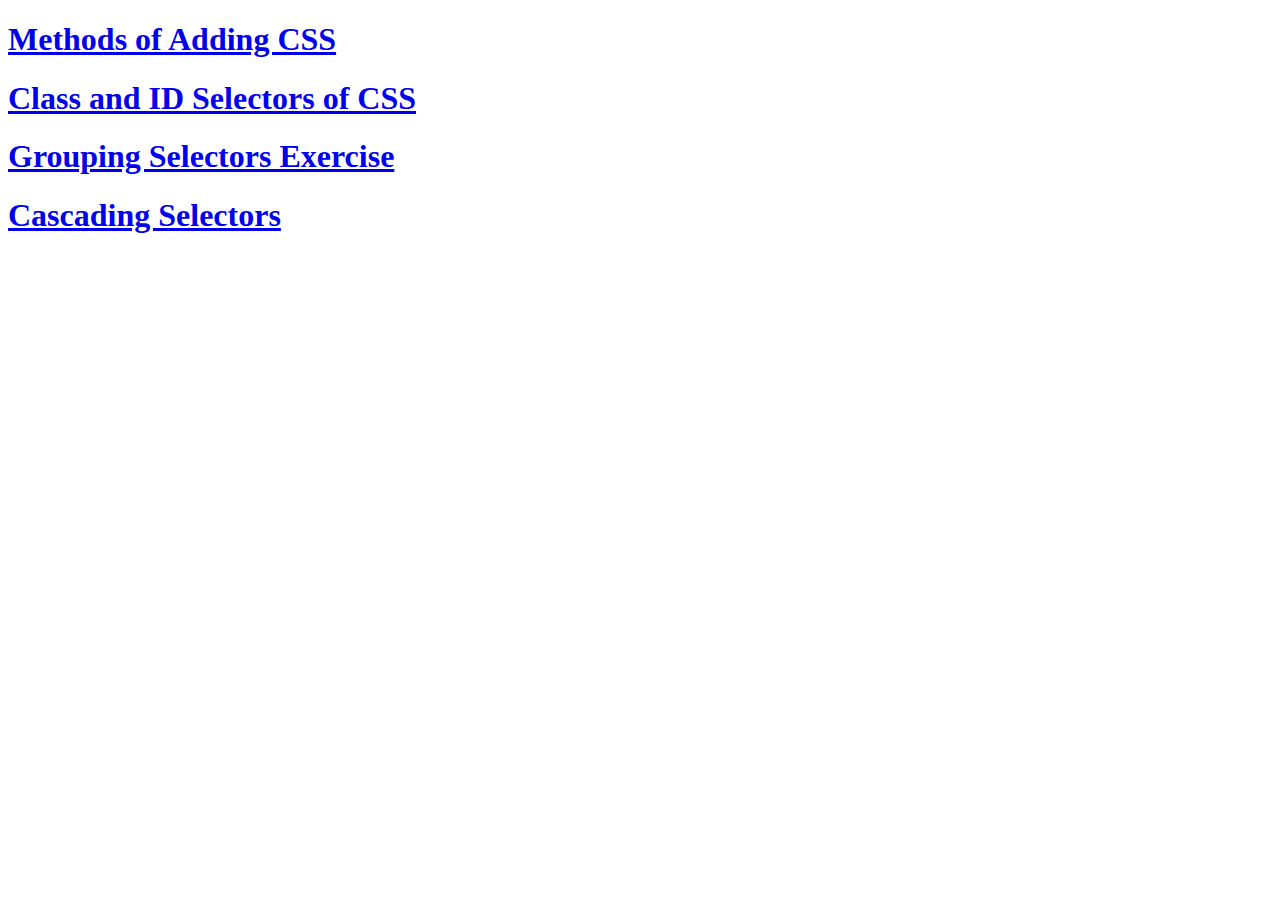
<file: index.html>
<!DOCTYPE html>
<html lang="en">
<head>
    <meta charset="UTF-8">
    <meta http-equiv="X-UA-Compatible" content="IE=edge">
    <meta name="viewport" content="width=device-width, initial-scale=1.0">
    <title>Document</title>
</head>
<body>
    <h1><a href="/css-foundations-projects/methods.html">Methods of Adding CSS</a></h1>
    <h1><a href="/css-foundations-projects/class-and-id-selectors.html">Class and ID Selectors of CSS</a></h1>
    <h1><a href="/css-foundations-projects/grouping-selectors.html">Grouping Selectors Exercise</a></h1>
    <h1><a href="/css-foundations-projects/cascade.html">Cascading Selectors</a></h1>
</body>
</html>
</file>
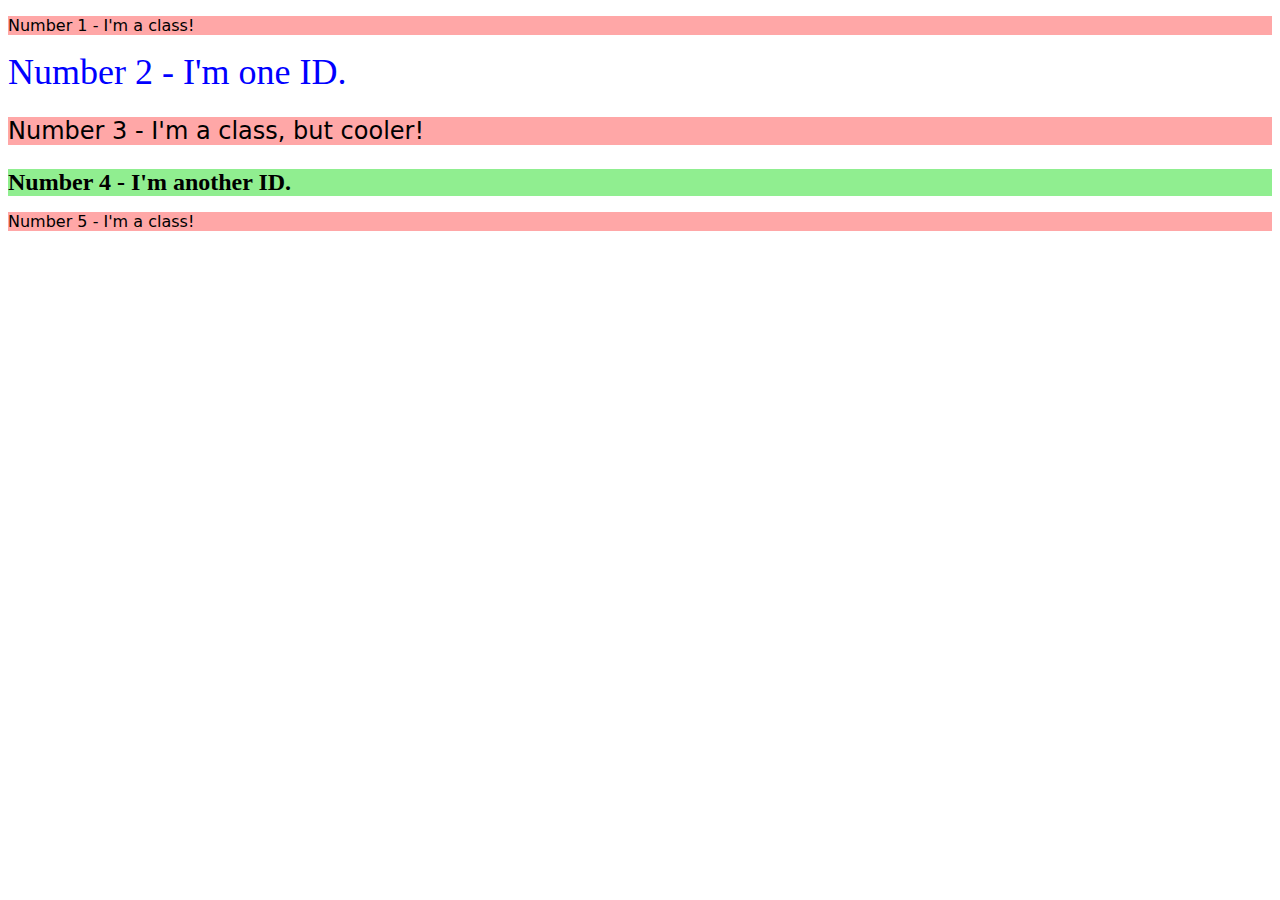
<file: class-and-id-selectors.html>
<!DOCTYPE html>
<html lang="en">
<head>
    <meta charset="UTF-8">
    <meta http-equiv="X-UA-Compatible" content="IE=edge">
    <meta name="viewport" content="width=device-width, initial-scale=1.0">
    <link rel="stylesheet" href="class-id.css" />
    <title>Class and ID Selectors</title>
</head>
<body>
    <p class="odd">Number 1 - I'm a class!</p>
    <div id="two">Number 2 - I'm one ID.</div>
    <p class="odd third">Number 3 - I'm a class, but cooler!</p>
    <div id="fourth">Number 4 - I'm another ID.</div>
    <p class="odd">Number 5 - I'm a class!</p>
</body>
</html>
</file>
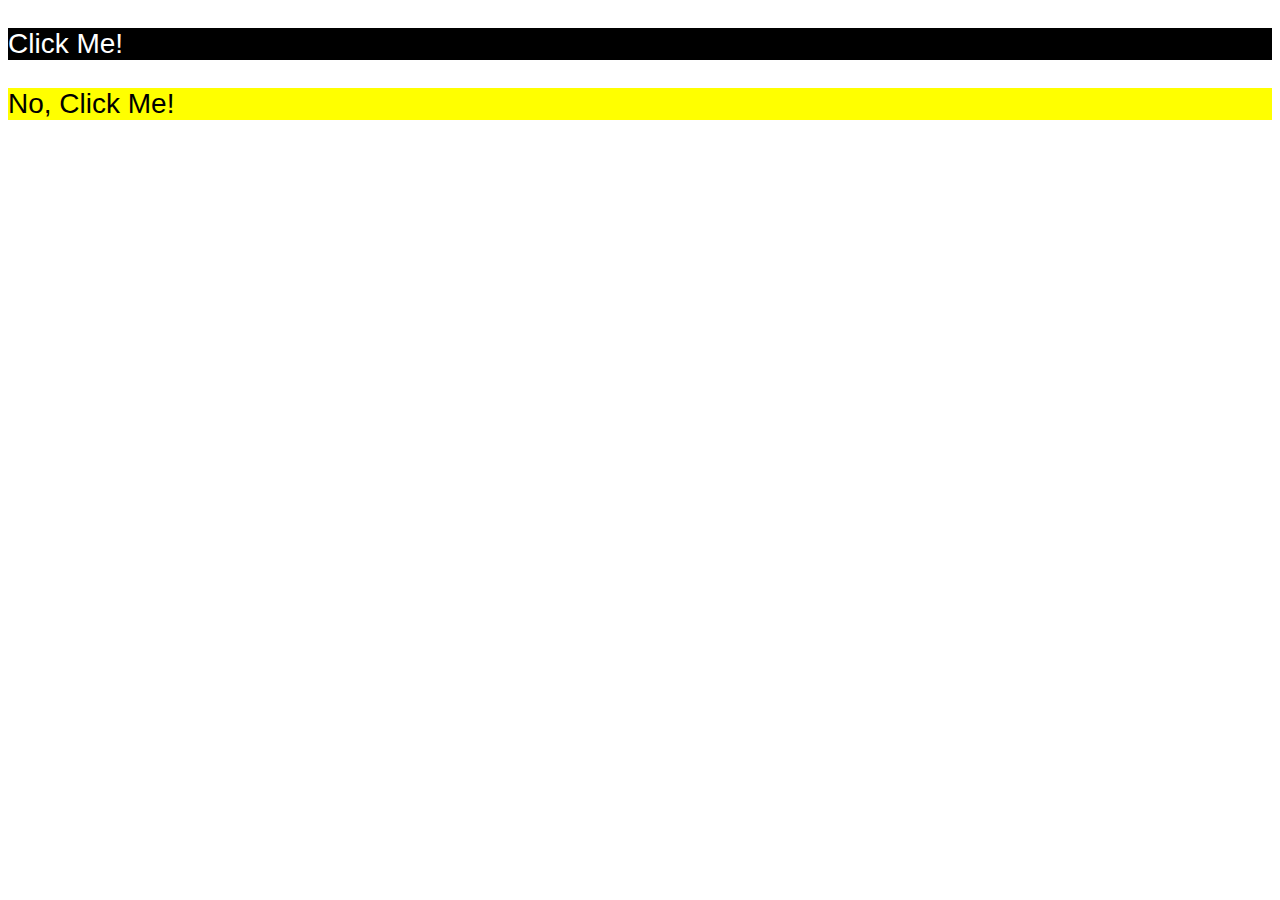
<file: grouping-selectors.html>
<!DOCTYPE html>
<html lang="en">
<head>
    <meta charset="UTF-8">
    <meta http-equiv="X-UA-Compatible" content="IE=edge">
    <meta name="viewport" content="width=device-width, initial-scale=1.0">
    <link rel="stylesheet" href="g-selectors.css"/>
    <title>Grouping Selectors</title>
</head>
<body>
    <p class="first">Click Me!</p>
    <p class="second">No, Click Me!</p>
</body>
</html>
</file>
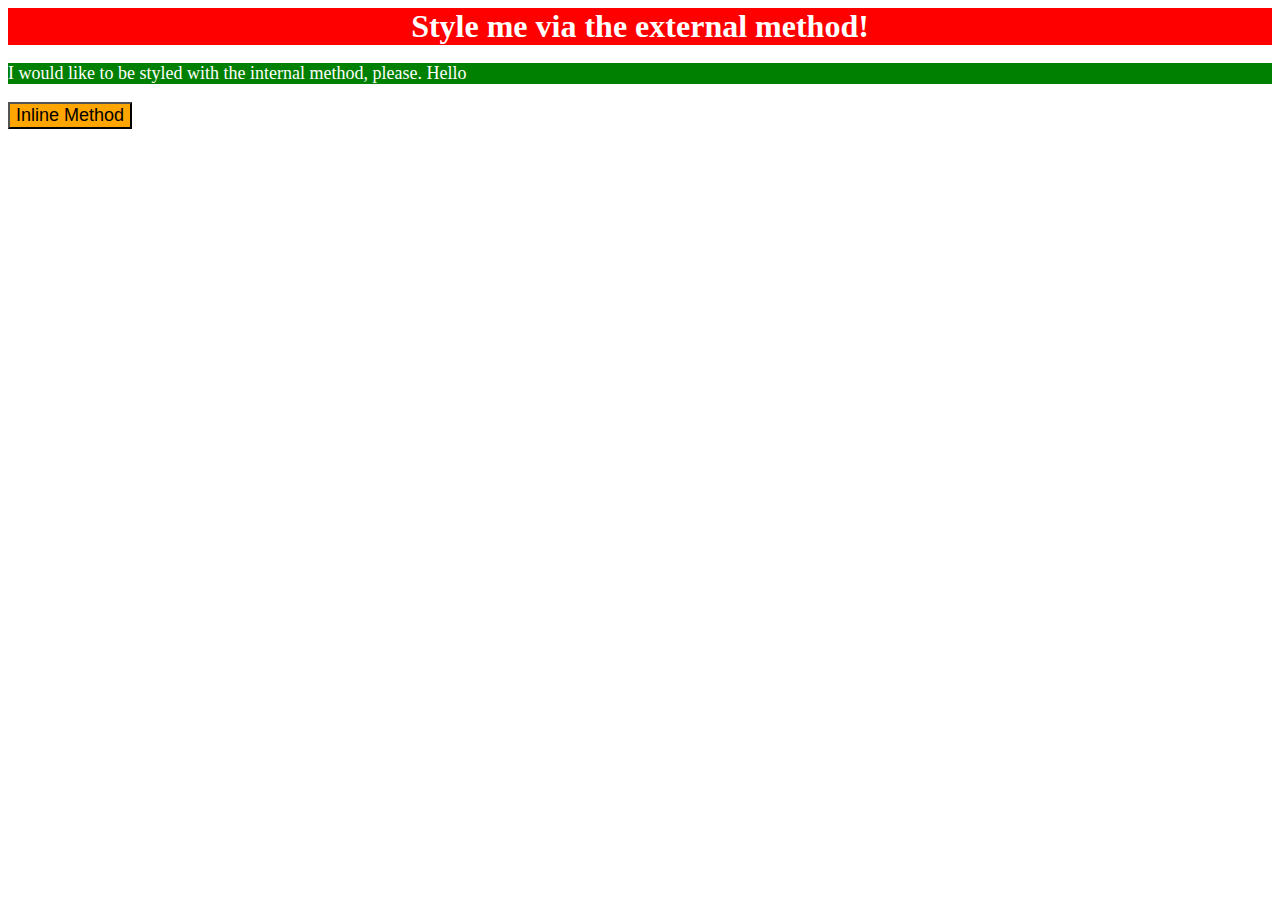
<file: methods.html>
<!DOCTYPE html>
<html lang="en">
<head>
    <meta charset="UTF-8">
    <meta http-equiv="X-UA-Compatible" content="IE=edge">
    <meta name="viewport" content="width=device-width, initial-scale=1.0">
    <link rel="stylesheet" href="adding-css.css" />
    <title>Methods of Adding CSS</title>
</head>
<body>
    <div>Style me via the external method!</div>
    <p>I would like to be styled with the internal method, please. Hello</p>
        <style>
            p {
                background-color: green;
                color: white;
                font-size: 18px;
            }
        </style>
    <button style="background-color: orange; font-size: 18px;" >Inline Method</button>
</body>
</html>
</file>
<file: class-id.css>
.odd {
    background-color: rgb(255, 167, 167);
    font-family: Verdana, DejaVu Sans, sans-serif;
}
#two {
    color: #0000FF;
    font-size: 36px;
}
.third {
    font-size: 24px;
}
#fourth {
    background-color: rgb(144, 238, 144);
    font-size: 24px;
    font-weight: bold;
}
</file>
<file: g-selectors.css>
.first {
    background-color: black;
    color: white;
}
.second {
    background-color: yellow;
}
.first, .second {
    font-size: 28px;
    font-family: Helvetica, "Times New Roman", sans-serif;
}
</file>
<file: adding-css.css>
div {
    background-color: red;
    color: white;
    font-size: 32px;
    text-align: center;
    font-weight: bold;
}
</file>
